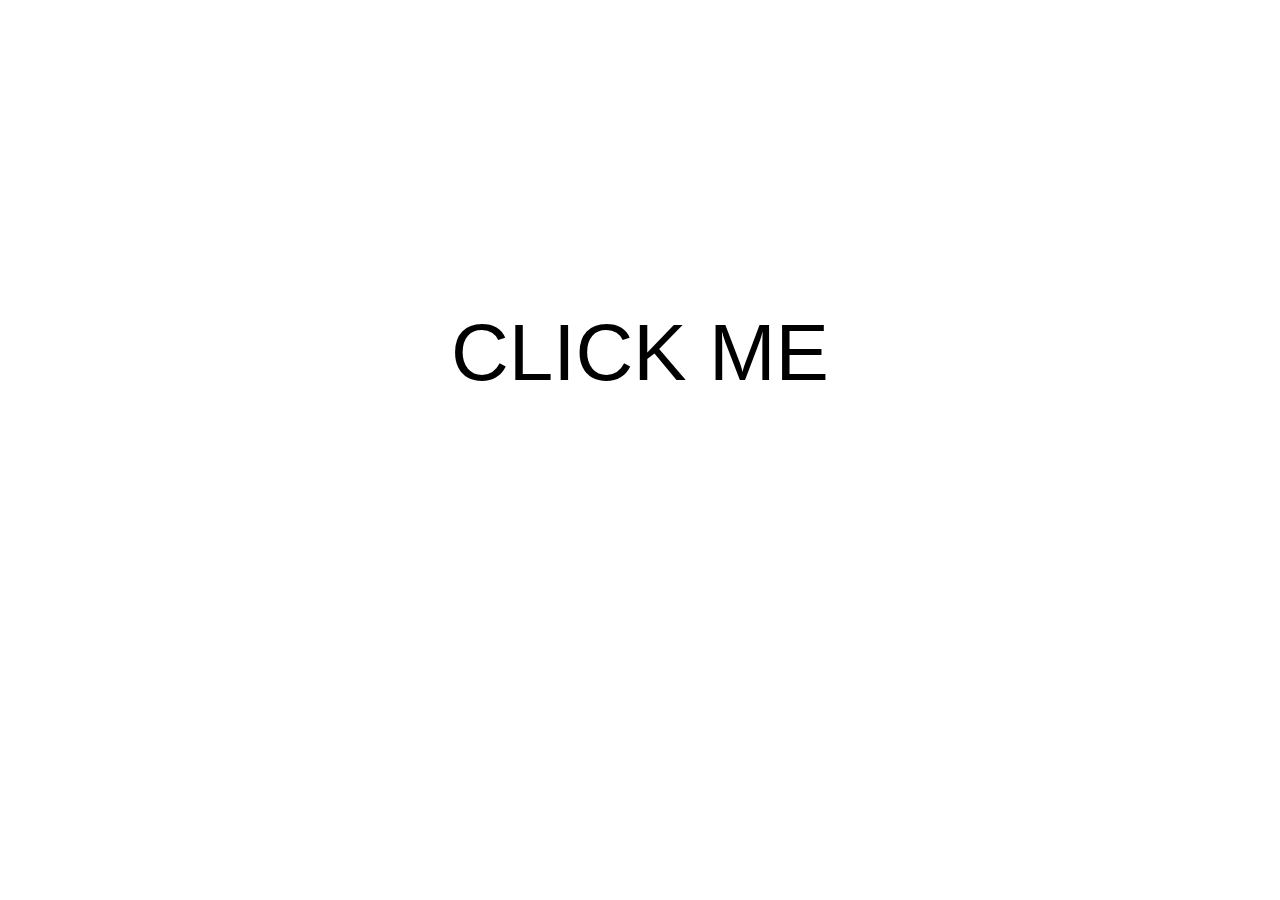
<file: index.html>
<!DOCTYPE html>
<html lang="en">

<head>
    <meta charset="UTF-8">
    <meta name="viewport" content="width=device-width, initial-scale=1.0">
    <link rel="stylesheet" href="src/css/style.css">
    <link rel="stylesheet" href="src/css/layout.css">
    <title>Clicking Counter Calamity</title>
</head>

<body>
    <div class="container">

        <header class="container__header">
            <nav class="container__navbar">
                <div class="container__navitem"></div>
                <div class="container__navitem"></div>
                <div class="container__navitem"></div>
            </nav>
        </header>

        <section id="main-button" class="container__panel">
            <span id="click-count" class="container__communicator container__communicator--hide"></span>
            <div class="container__title">CLICK ME
                <div id="click-factor" class="container__mini-communicator container__communicator--hide">0</div>
                <span id="companion-count" class="container__mini-communicator container__communicator--hide">0</span>
                <span id="compounder-count" class="container__mini-communicator container__communicator--hide">0</span>

            </div>

        </section>

        <section id="companions-button" class="container__panel collector">
            <div class="container__title">Collect Companion
                <div id="companion-cost" class="container__mini-communicator">0</div>
            </div>


        </section>

        <section id="compounders-button" class="container__panel collector">
            <div class="container__title">Collect Compounder
                <div id="compounder-cost" class="container__mini-communicator">0</div>
            </div>

        </section>
        <div id="reset-button" class="container__mini-communicator container__communicator--hide">
            <p>RESET</p>
        </div>


        <div class="anchor"></div>
    </div>
    <script src="src/js/ClickCounter.js"></script>
    <script src="src/js/app.js"></script>
</body>

</html>
</file>
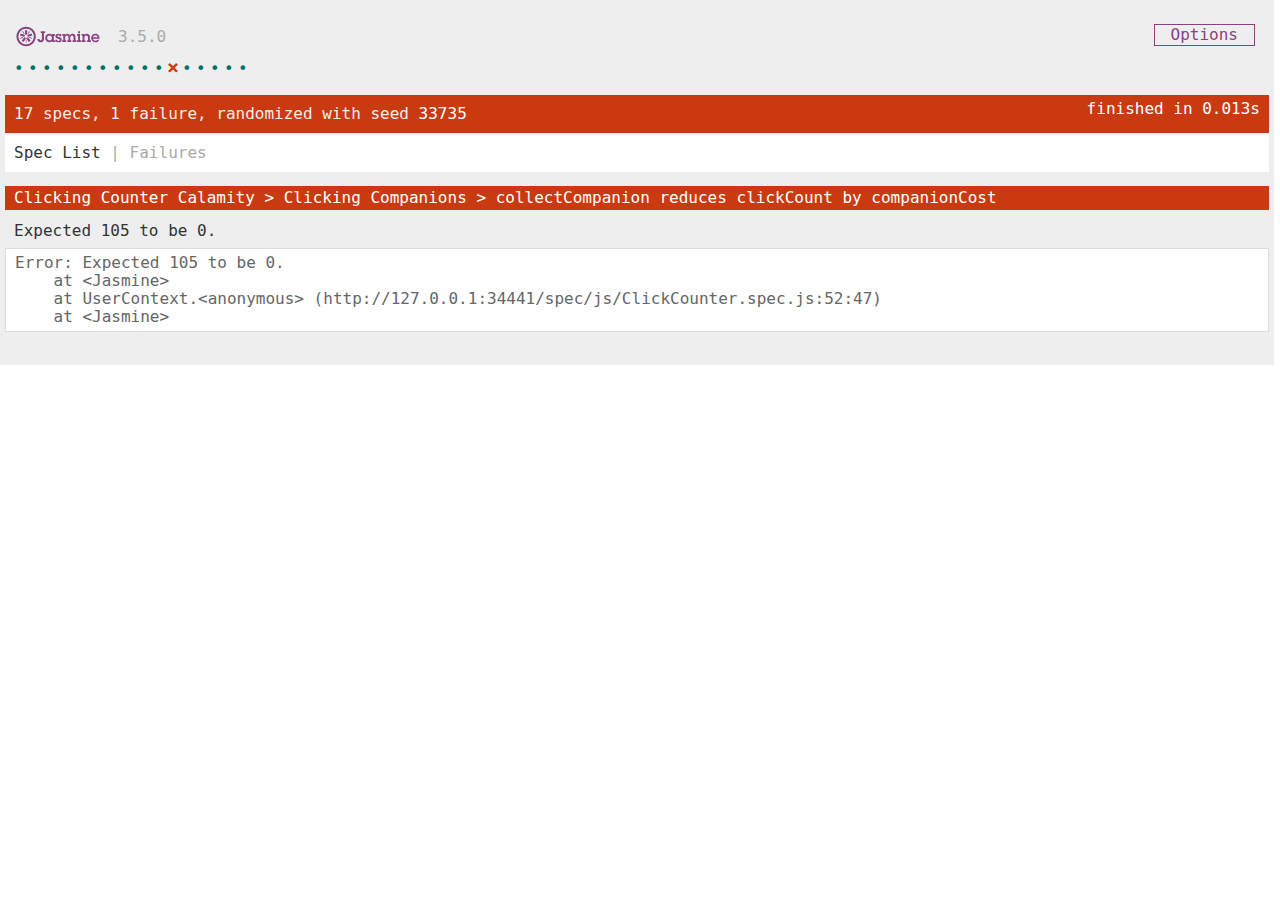
<file: spec/ClickCounter.SpecRunner.html>
<!DOCTYPE html>
<html>

<head>
    <meta charset="utf-8">
    <title>ClickCounter.js SpecRunner</title>

    <link rel="shortcut icon" type="image/png" href="../lib/jasmine-3.5.0/jasmine_favicon.png">
    <link rel="stylesheet" href="../lib/jasmine-3.5.0/jasmine.css">

    <script src="../lib/jasmine-3.5.0/jasmine.js"></script>
    <script src="../lib/jasmine-3.5.0/jasmine-html.js"></script>
    <script src="../lib/jasmine-3.5.0/boot.js"></script>


</head>

<body>
    <!-- include source files here... -->
    <script src="../src/js/ClickCounter.js"></script>
    <!-- include spec files here... -->
    <script src="./js/ClickCounter.spec.js"></script>
</body>

</html>
</file>
<file: src/css/style.css>
*,
*::before,
*::after {
    box-sizing: border-box;
    margin: 0;
    padding: 0;
    overflow: hidden;
}

body {
    font-family: Arial, Helvetica, sans-serif;
    user-select: none;

}

.container {
    transition: transform 200ms ease-out;

}


.container__panel {}


.container__title {
    text-align: center;
    font-size: 5rem;
}

.container__communicator {
    padding-top: 15px;
    text-align: center;
}

.container__communicator--hide {
    visibility: hidden;
}

.container__communicator {
    font-size: 6rem;
}

.container__mini-communicator {
    text-align: center;
    font-size: 1rem;
    font-weight: 600;
    color: rgba(0, 0, 0, 0.5);
    margin: 0;
}

#reset-button {
    color: white;
    font-size: 2rem;
    font-weight: 600;
    background-color: rgba(0, 0, 0, 0.3);
    padding: 5px;
    border-radius: 15px;
    margin: 0 25px;
    height: min-content;
}


#companions-button {
    border-radius: 0 15px 15px 0;
    margin-right: 20px;
    transform: translateX(-100%);

}

.fly-in-right {
    animation-name: fly-in-right;
    animation-duration: 150ms;
    animation-fill-mode: forwards;
}

@keyframes fly-in-right {
    0% {}

    100% {
        transform: translateX(0%);
    }
}

.fly-out-left {
    animation-name: fly-out-left;
    animation-duration: 150ms;
    animation-fill-mode: forwards;
}

@keyframes fly-out-left {
    0% {
        transform: translateX(0%);
    }

    100% {
        transform: translateX(-100%);
    }
}


#compounders-button {
    border-radius: 15px 0 0 15px;
    margin-left: 20px;
    transform: translateX(100%);
}

.fly-in-left {
    animation-name: fly-in-left;
    animation-duration: 150ms;
    animation-fill-mode: forwards;
}

@keyframes fly-in-left {
    0% {}

    100% {
        transform: translateX(0%);
    }
}

.fly-out-right {
    animation-name: fly-out-right;
    animation-duration: 150ms;
    animation-fill-mode: forwards;
}

@keyframes fly-out-right {
    0% {
        transform: translateX(0%);
    }

    100% {
        transform: translateX(100%);
    }
}


.container__widget {
    background: lightblue;
    margin-bottom: 15px;
    border-radius: 15px;
}
</file>
<file: src/css/layout.css>
.container {
    display: grid;
    grid-template-rows: 1fr 15fr 3fr 8fr;
    grid-template-columns: repeat(5, 1fr);
    height: 100vh;
}

.container__header {
    grid-row: 1
}



.container__panel {
    grid-row: 2;
    display: grid;
    grid-template-rows: 1fr 1fr;
}

.container__title {
    align-self: center;
    grid-row: 2;
    position: relative;
}

.container__communicator {
    align-self: end;
    grid-row: 1;
}

.container__mini-communicator {
    grid-row: 3;

}

#main-button {
    grid-column: 2/5;
}



#reset-button {
    grid-row: 3;
    grid-column: 3;
    align-self: center;
}

#companions-button {
    grid-column: 1;
}

#companions-button .container__title {
    font-size: 3rem;
}

#compounders-button {
    grid-column: 3;
}

#compounders-button .container__title {
    font-size: 3rem;
}


.container__widget {
    grid-row: 4;
    grid-column: 2/5;
    height: 50%;
    align-self: center;
    display: grid;
    grid-template-rows: 1fr 5fr;
    grid-template-columns: repeat(7, 1fr);
}

#background-title {
    grid-column: 3/6;
    text-align: center;
}

#companions-button {
    grid-column: 1/3;
}

#compounders-button {
    grid-column: 4/6;
}

.collector {
    grid-row: 3;
    background-color: lightblue;
    align-self: start;
    display: flex;
    justify-content: center;
    padding: 5px;
}
</file>
<file: lib/jasmine-3.5.0/jasmine.css>
@charset "UTF-8";

html {
    font-size: 20px;

}

body {
    overflow-y: scroll;
}

.jasmine_html-reporter {
    width: 100%;
    background-color: #eee;
    padding: 5px;
    margin: -8px;
    font-size: 0.8rem;
    font-family: Monaco, "Lucida Console", monospace;
    line-height: 14px;
    color: #333;
}

.jasmine_html-reporter a {
    text-decoration: none;
}

.jasmine_html-reporter a:hover {
    text-decoration: underline;
}

.jasmine_html-reporter p,
.jasmine_html-reporter h1,
.jasmine_html-reporter h2,
.jasmine_html-reporter h3,
.jasmine_html-reporter h4,
.jasmine_html-reporter h5,
.jasmine_html-reporter h6 {
    margin: 0;
    line-height: 14px;
}

.jasmine_html-reporter .jasmine-banner,
.jasmine_html-reporter .jasmine-symbol-summary,
.jasmine_html-reporter .jasmine-summary,
.jasmine_html-reporter .jasmine-result-message,
.jasmine_html-reporter .jasmine-spec .jasmine-description,
.jasmine_html-reporter .jasmine-spec-detail .jasmine-description,
.jasmine_html-reporter .jasmine-alert .jasmine-bar,
.jasmine_html-reporter .jasmine-stack-trace {
    padding: 5px 9px;
}

.jasmine_html-reporter .jasmine-banner {
    position: relative;
}

.jasmine_html-reporter .jasmine-banner .jasmine-title {
    background: url("[data-uri]") no-repeat;
    background: url("[data-uri]") no-repeat, none;
    -moz-background-size: 100%;
    -o-background-size: 100%;
    -webkit-background-size: 100%;
    background-size: 100%;
    display: block;
    float: left;
    width: 90px;
    height: 25px;
}

.jasmine_html-reporter .jasmine-banner .jasmine-version {
    margin-left: 14px;
    position: relative;
    top: 6px;
}

.jasmine_html-reporter #jasmine_content {
    position: fixed;
    right: 100%;
}

.jasmine_html-reporter .jasmine-version {
    color: #aaa;
}

.jasmine_html-reporter .jasmine-banner {
    margin-top: 14px;
}

.jasmine_html-reporter .jasmine-duration {
    color: #fff;
    float: right;
    line-height: 28px;
    padding-right: 9px;
}

.jasmine_html-reporter .jasmine-symbol-summary {
    overflow: hidden;
    margin: 14px 0;
}

.jasmine_html-reporter .jasmine-symbol-summary li {
    display: inline-block;
    height: 10px;
    width: 14px;
    font-size: 1rem;
}

.jasmine_html-reporter .jasmine-symbol-summary li.jasmine-passed {
    font-size: 0.8rem;
}

.jasmine_html-reporter .jasmine-symbol-summary li.jasmine-passed:before {
    color: #007069;
    content: "•";
}

.jasmine_html-reporter .jasmine-symbol-summary li.jasmine-failed {
    line-height: 9px;
}

.jasmine_html-reporter .jasmine-symbol-summary li.jasmine-failed:before {
    color: #ca3a11;
    content: "×";
    font-weight: bold;
    margin-left: -1px;
}

.jasmine_html-reporter .jasmine-symbol-summary li.jasmine-excluded {
    font-size: 0.8rem;
}

.jasmine_html-reporter .jasmine-symbol-summary li.jasmine-excluded:before {
    color: #bababa;
    content: "•";
}

.jasmine_html-reporter .jasmine-symbol-summary li.jasmine-excluded-no-display {
    font-size: 0.8rem;
    display: none;
}

.jasmine_html-reporter .jasmine-symbol-summary li.jasmine-pending {
    line-height: 17px;
}

.jasmine_html-reporter .jasmine-symbol-summary li.jasmine-pending:before {
    color: #ba9d37;
    content: "*";
}

.jasmine_html-reporter .jasmine-symbol-summary li.jasmine-empty {
    font-size: 0.8rem;
}

.jasmine_html-reporter .jasmine-symbol-summary li.jasmine-empty:before {
    color: #ba9d37;
    content: "•";
}

.jasmine_html-reporter .jasmine-run-options {
    float: right;
    margin-right: 5px;
    border: 1px solid #8a4182;
    color: #8a4182;
    position: relative;
    line-height: 20px;
}

.jasmine_html-reporter .jasmine-run-options .jasmine-trigger {
    cursor: pointer;
    padding: 8px 16px;
}

.jasmine_html-reporter .jasmine-run-options .jasmine-payload {
    position: absolute;
    display: none;
    right: -1px;
    border: 1px solid #8a4182;
    background-color: #eee;
    white-space: nowrap;
    padding: 4px 8px;
}

.jasmine_html-reporter .jasmine-run-options .jasmine-payload.jasmine-open {
    display: block;
}

.jasmine_html-reporter .jasmine-bar {
    line-height: 28px;
    font-size: 0.8rem;
    display: block;
    color: #eee;
}

.jasmine_html-reporter .jasmine-bar.jasmine-failed,
.jasmine_html-reporter .jasmine-bar.jasmine-errored {
    background-color: #ca3a11;
    border-bottom: 1px solid #eee;
}

.jasmine_html-reporter .jasmine-bar.jasmine-passed {
    background-color: #007069;
}

.jasmine_html-reporter .jasmine-bar.jasmine-incomplete {
    background-color: #bababa;
}

.jasmine_html-reporter .jasmine-bar.jasmine-skipped {
    background-color: #bababa;
}

.jasmine_html-reporter .jasmine-bar.jasmine-warning {
    background-color: #ba9d37;
    color: #333;
}

.jasmine_html-reporter .jasmine-bar.jasmine-menu {
    background-color: #fff;
    color: #aaa;
}

.jasmine_html-reporter .jasmine-bar.jasmine-menu a {
    color: #333;
}

.jasmine_html-reporter .jasmine-bar a {
    color: white;
}

.jasmine_html-reporter.jasmine-spec-list .jasmine-bar.jasmine-menu.jasmine-failure-list,
.jasmine_html-reporter.jasmine-spec-list .jasmine-results .jasmine-failures {
    display: none;
}

.jasmine_html-reporter.jasmine-failure-list .jasmine-bar.jasmine-menu.jasmine-spec-list,
.jasmine_html-reporter.jasmine-failure-list .jasmine-summary {
    display: none;
}

.jasmine_html-reporter .jasmine-results {
    margin-top: 14px;
}

.jasmine_html-reporter .jasmine-summary {
    margin-top: 14px;
}

.jasmine_html-reporter .jasmine-summary ul {
    list-style-type: none;
    margin-left: 14px;
    padding-top: 0;
    padding-left: 0;
}

.jasmine_html-reporter .jasmine-summary ul.jasmine-suite {
    margin-top: 7px;
    margin-bottom: 7px;
}

.jasmine_html-reporter .jasmine-summary li.jasmine-passed a {
    color: #007069;
}

.jasmine_html-reporter .jasmine-summary li.jasmine-failed a {
    color: #ca3a11;
}

.jasmine_html-reporter .jasmine-summary li.jasmine-empty a {
    color: #ba9d37;
}

.jasmine_html-reporter .jasmine-summary li.jasmine-pending a {
    color: #ba9d37;
}

.jasmine_html-reporter .jasmine-summary li.jasmine-excluded a {
    color: #bababa;
}

.jasmine_html-reporter .jasmine-specs li.jasmine-passed a:before {
    content: "• ";
}

.jasmine_html-reporter .jasmine-specs li.jasmine-failed a:before {
    content: "× ";
}

.jasmine_html-reporter .jasmine-specs li.jasmine-empty a:before {
    content: "* ";
}

.jasmine_html-reporter .jasmine-specs li.jasmine-pending a:before {
    content: "• ";
}

.jasmine_html-reporter .jasmine-specs li.jasmine-excluded a:before {
    content: "• ";
}

.jasmine_html-reporter .jasmine-description+.jasmine-suite {
    margin-top: 0;
}

.jasmine_html-reporter .jasmine-suite {
    margin-top: 14px;
}

.jasmine_html-reporter .jasmine-suite a {
    color: #333;
}

.jasmine_html-reporter .jasmine-failures .jasmine-spec-detail {
    margin-bottom: 28px;
}

.jasmine_html-reporter .jasmine-failures .jasmine-spec-detail .jasmine-description {
    background-color: #ca3a11;
    color: white;
}

.jasmine_html-reporter .jasmine-failures .jasmine-spec-detail .jasmine-description a {
    color: white;
}

.jasmine_html-reporter .jasmine-result-message {
    padding-top: 14px;
    color: #333;
    white-space: pre-wrap;
}

.jasmine_html-reporter .jasmine-result-message span.jasmine-result {
    display: block;
}

.jasmine_html-reporter .jasmine-stack-trace {
    margin: 5px 0 0 0;
    max-height: 224px;
    overflow: auto;
    line-height: 18px;
    color: #666;
    border: 1px solid #ddd;
    background: white;
    white-space: pre;
}
</file>
